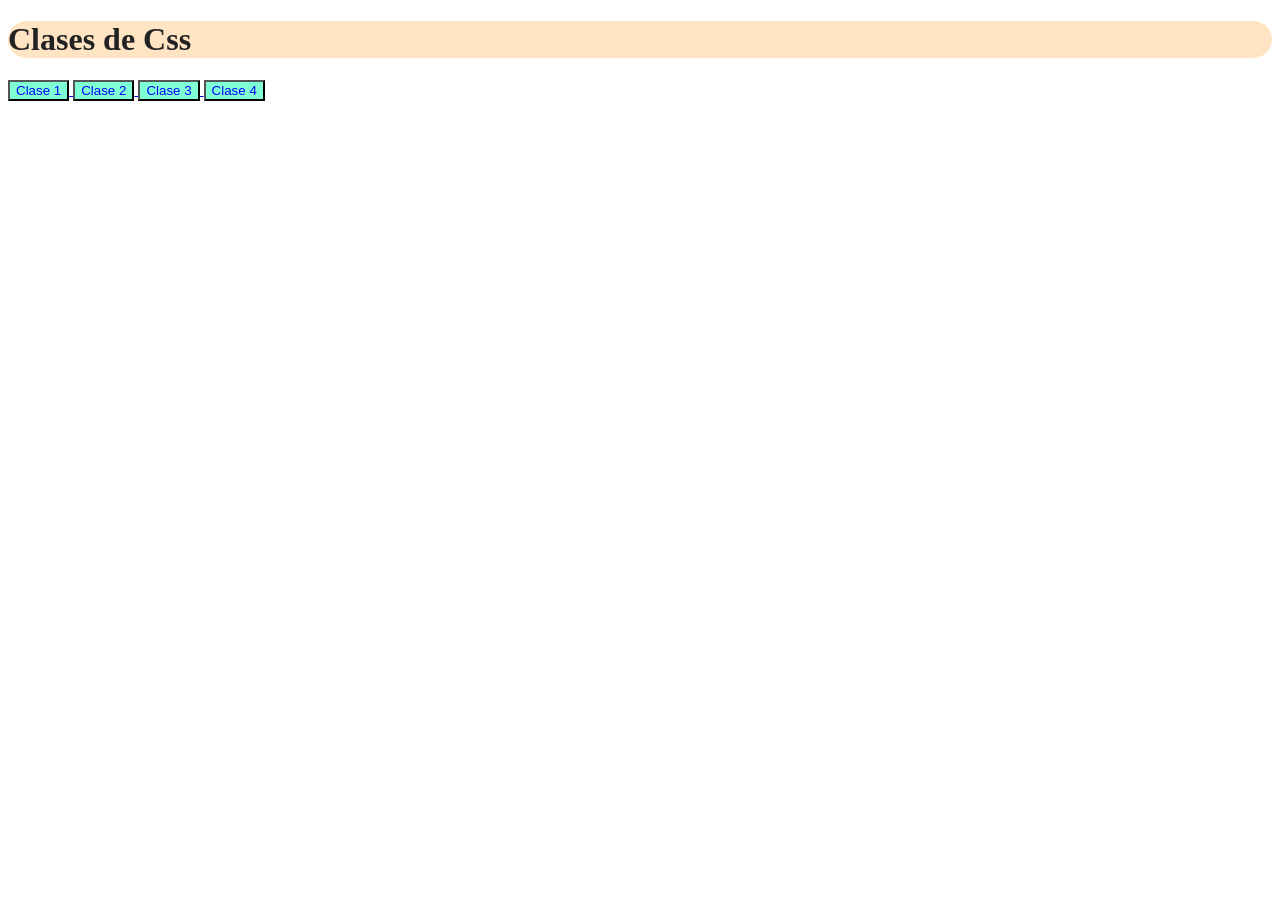
<file: index.html>
<!DOCTYPE html>
<html lang="en">
<head>
  <meta charset="UTF-8">
  <meta name="viewport" content="width=device-width, initial-scale=1.0">
  <title>Document</title>
  <link rel="stylesheet" href="style.css">
</head>
<body>
  <h1>Clases de Css</h1>
  <a href="./Clase1/css-intro.html">
    <button>Clase 1 </button>
  </a>  
  <a href="./Clase 2/Boxes-css.html">
    <button>Clase 2 </button>
  </a>  
  <a href="./Clase 3/Herencia-css.html">
    <button>Clase 3 </button>
  </a>  
  <a href="/Clase 4/Flexbox.html">
    <button>Clase 4 </button>
  </a>  
</body>
</html>
</file>
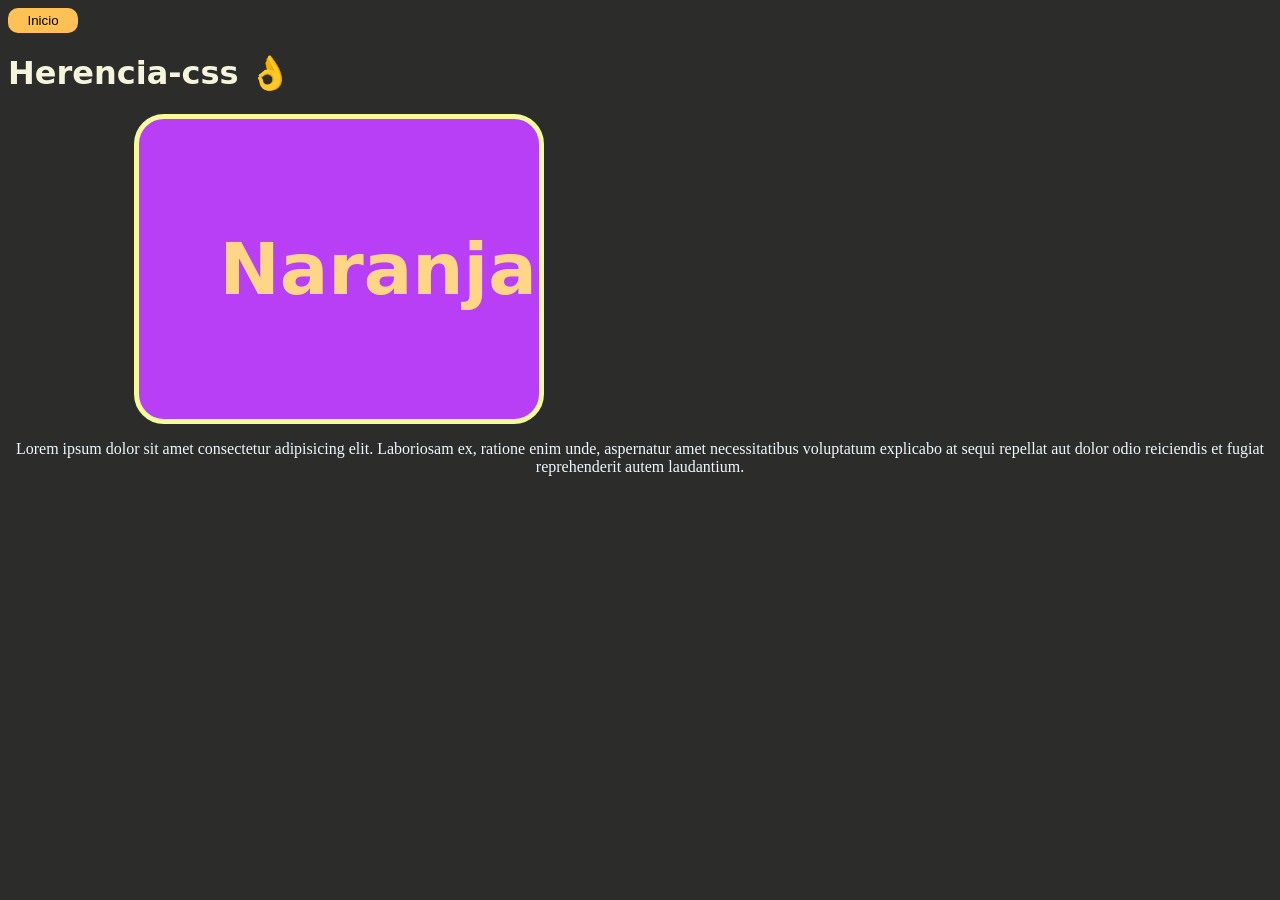
<file: Clase 3/Herencia-css.html>
<!DOCTYPE html>
<html lang="en">
<head>
    <meta charset="UTF-8">
    <meta name="viewport" content="width=device-width, initial-scale=1.0">
    <title>Herencia-css</title>
    <link rel="stylesheet" href="./Herencia-css.css">
</head>
<body>
        <a id="bn-Inicio" href="/index.html">
        <button>Inicio</button>
        </a>
        <h1>Herencia-css 👌</h1>

        <div class="parent">
            <h1>Naranja</h1>
        </div>
        
        <p>
            Lorem ipsum dolor sit amet consectetur adipisicing elit. Laboriosam ex, ratione enim unde, aspernatur amet necessitatibus voluptatum explicabo at sequi repellat aut dolor odio reiciendis et fugiat reprehenderit autem laudantium.
        </p>
</body>
</html>
</file>
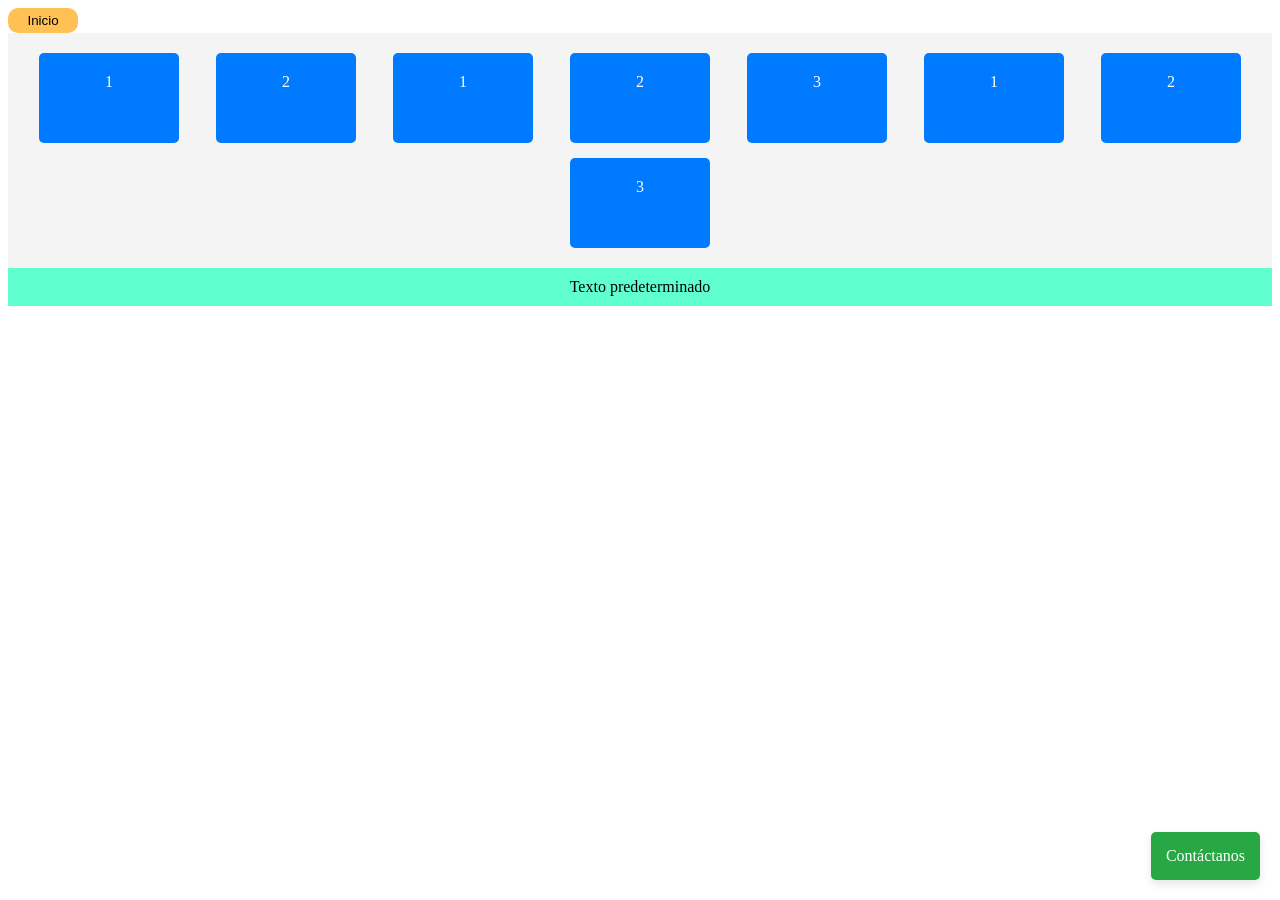
<file: Clase 4/Flexbox.html>
<!doctype html>
<html lang="en">
  <head>
    <meta charset="UTF-8" />
    <meta name="viewport" content="width=device-width, initial-scale=1.0" />
    <title>Document</title>
    <link rel="stylesheet" href="/Clase 4/Flexbox.css">
 </head>
  <body>
    <a id="bn-Inicio" href="/index.html">
        <button>Inicio</button>
    </a>
    <div class="flex-container">
      <div class="item">1</div>

      <div class="item">2</div>
      <div class="item">1</div>

      <div class="item">2</div>

      <div class="item">3</div>
      <div class="item">1</div>

      <div class="item">2</div>

      <div class="item">3</div>
      
    </div>
    <div class="lol">Texto predeterminado</div>
    <div class="fixed-contact">

    Contáctanos

  </div>
  </body>
</html>
</file>
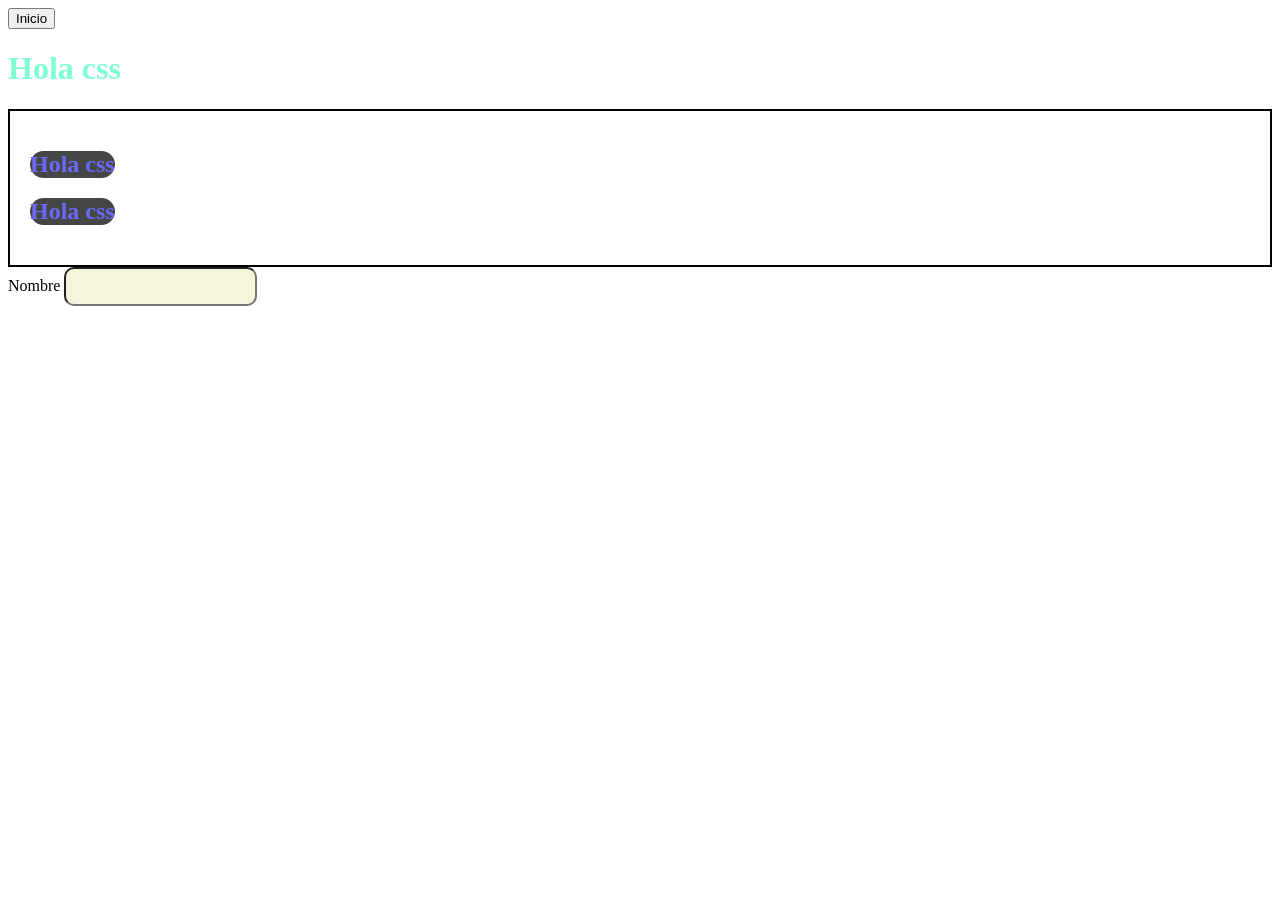
<file: Clase1/css-intro.html>
<!DOCTYPE html>
<html lang="en">
<head>
    <meta charset="UTF-8">
    <meta name="viewport" content="width=device-width, initial-scale=1.0">
    <title>Css intro</title>
    <link rel="stylesheet" href="./css-intro.css">
</head>
<body>
    <a href="/index.html">
        <button>
            Inicio
        </button>
    </a>
    <h1 style="color: aquamarine;">Hola css</h1>
    <section id="destacados">
        <h1 class="color-azul bg-negro">Hola css</h1>
        <h1 class="color-azul bg-negro">Hola css</h1>
    </section>
    <form class="form-datos">
        <div class="datos-personales">
            <label for="">Nombre</label>
            <input type="text" class="input-nombre">
        </div>
    </form>
</body>
</html>
</file>
<file: style.css>
h1{
  font-family: 'Times New Roman', Times, serif;
  color: rgb(34, 34, 34);
  background-color: bisque;
  border-radius: 30px;
}
button{
  background-color: aquamarine;
  color: blue;

}
button:hover{
  background-color: rgb(17, 74, 55);
  color: antiquewhite;
}
</file>
<file: Clase 3/Herencia-css.css>
#bn-Inicio{
    button{
         background-color: rgb(255, 192, 84);
  color: rgb(0, 0, 0);
  border-radius: 10px;
  width: 70px;
  padding: 5px;
  border: none;
}
button:hover{
  background-color: rgb(17, 74, 55);
  color: antiquewhite;
}
}
body h1 {
  color: beige;
}
body{
  background-color: rgb(44, 44, 43);
}
body p{
  color: aliceblue;
  text-align: center;
}
h1{
  font-family: system-ui, -apple-system, BlinkMacSystemFont, 'Segoe UI', Roboto, Oxygen, Ubuntu, Cantarell, 'Open Sans', 'Helvetica Neue', sans-serif;
}
.parent{
  display: block;
  margin-left: 10%;
  background-color: rgb(185, 63, 246);
  width: 400px;
  height: 300px;
  border: 5px solid rgb(247, 250, 154);
  border-radius: 30px;
  position: sticky;
  top: 0;
}
.parent h1{
  color: rgb(255, 213, 134);
  position: absolute;
  font-size: 4.5rem;
  left: 20%;
  bottom: 20%;
  z-index: 2;
}
</file>
<file: Clase 4/Flexbox.css>
#bn-Inicio{
    button{
         background-color: rgb(255, 192, 84);
  color: rgb(0, 0, 0);
  border-radius: 10px;
  width: 70px;
  padding: 5px;
  border: none;
}
button:hover{
  background-color: rgb(17, 74, 55);
  color: antiquewhite;
}
}
.flex-container {
  position: relative;
  display: flex;

  flex-wrap: wrap; /* Los elementos se distribuirán en varias líneas si es necesario */

  justify-content: space-around; /* Espacio alrededor de cada elemento */

  align-items: center; /* Centra verticalmente los elementos en el eje cruzado */

  gap: 15px; /* Espacio entre elementos */

  background-color: #f4f4f4;

  padding: 20px;

}

.item {

  background-color: #007BFF;

  color: white;

  padding: 20px;

  text-align: center;

  border-radius: 5px;

  width: 100px; /* Ancho inicial */

  height: 50px; /* Altura fija para mantener la forma */

}
.lol {
  position: sticky;
  
  top: 0;

  background-color: #5fffcf;

  color: rgb(0, 0, 0);

  padding: 10px;

  text-align: center;

  z-index: 1;
  
  }
  .fixed-contact {

  position: fixed;

  bottom: 20px;

  right: 20px;

  background-color: #28a745;

  color: white;

  padding: 15px;

  border-radius: 5px;

  box-shadow: 0 4px 8px rgba(0, 0, 0, 0.1);

  cursor: pointer;

  font-size: 16px;
  z-index: 2;
}
</file>
<file: Clase1/css-intro.css>
.color-azul{
    color: rgb(106, 106, 250);
}
.bg-negro{
    background-color: rgb(70, 70, 70);
}
h1{
    border-radius: 27px;
    display: block;
    height: fit-content;
    width: fit-content;

}
#destacados{
    border: black, 2px, solid, ;
    padding: 20px;

}
.form-datos .datos-personales .input-nombre{
    padding: 10px;
    background-color: beige;
    border-radius: 10px;
    
}
</file>
